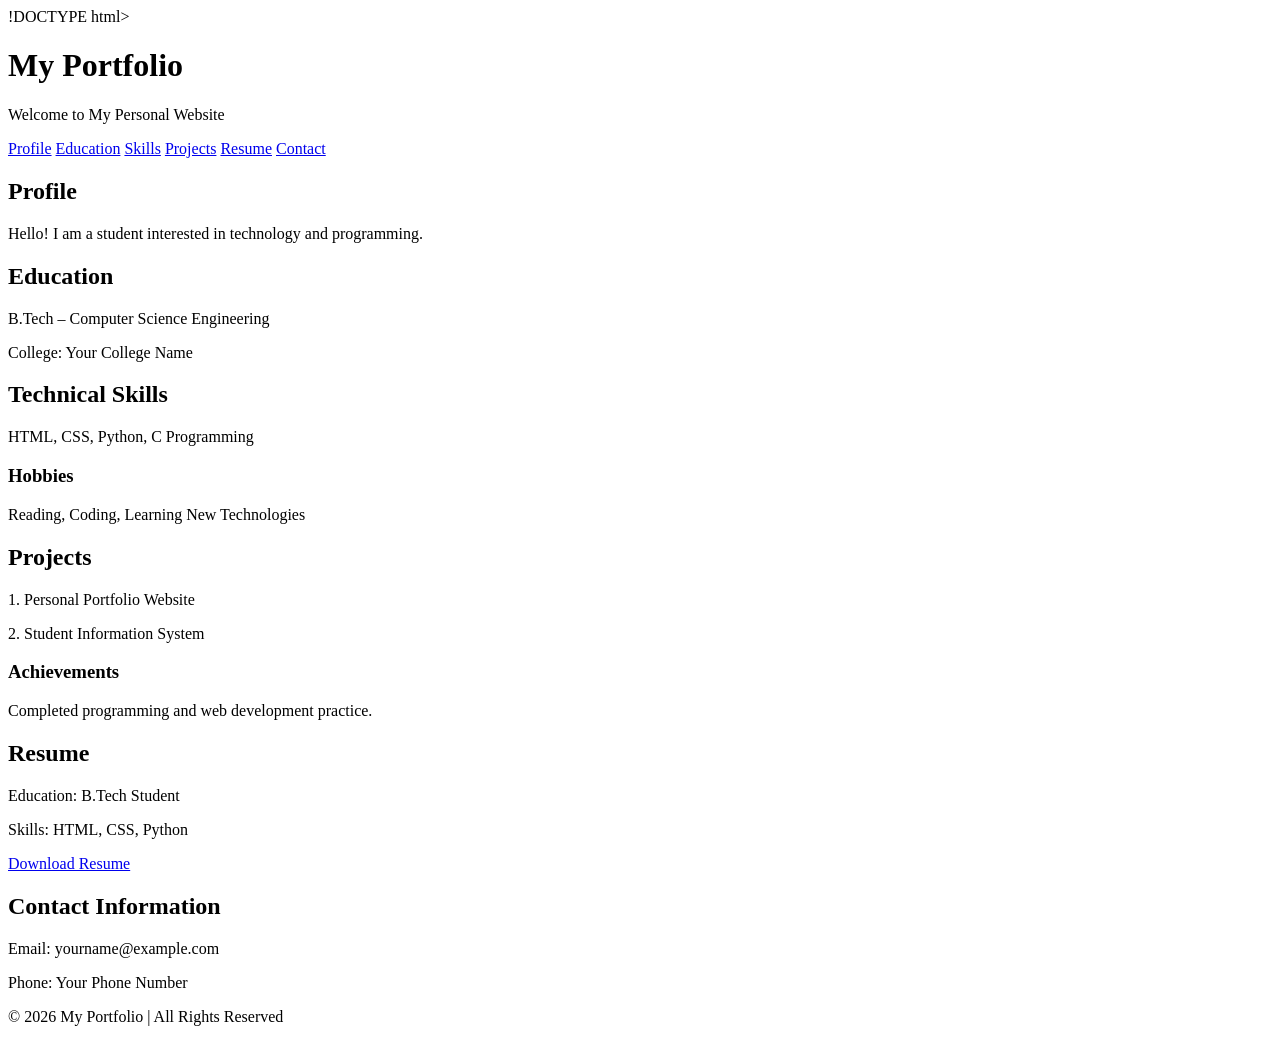
<file: 02_Personal Portfolio Website/index.html>
!DOCTYPE html>
<html lang="en">
<head>
<meta charset="UTF-8">
<meta name="viewport" content="width=device-width, initial-scale=1.0">
<title>My Portfolio</title>
<link rel="stylesheet" rel="style1.css"
</head>

<body>
<header>
  <h1>My Portfolio</h1>
  <p>Welcome to My Personal Website</p>
</header>

<nav>
  <a href="#profile">Profile</a>
  <a href="#education">Education</a>
  <a href="#skills">Skills</a>
  <a href="#projects">Projects</a>
  <a href="#resume">Resume</a>
  <a href="#contact">Contact</a>
</nav>

<section id="profile">
  <h2>Profile</h2>
  <p>Hello! I am a student interested in technology and programming.</p>
</section>

<section id="education">
  <h2>Education</h2>
  <p>B.Tech – Computer Science Engineering</p>
  <p>College: Your College Name</p>
</section>

<section id="skills">
  <h2>Technical Skills</h2>
  <p>HTML, CSS, Python, C Programming</p>
  <h3>Hobbies</h3>
  <p>Reading, Coding, Learning New Technologies</p>
</section>

<section id="projects">
  <h2>Projects</h2>
  <p>1. Personal Portfolio Website</p>
  <p>2. Student Information System</p>
  <h3>Achievements</h3>
  <p>Completed programming and web development practice.</p>
</section>

<section id="resume">
  <h2>Resume</h2>
  <p>Education: B.Tech Student</p>
  <p>Skills: HTML, CSS, Python</p>
  <a href="resume.pdf" download>Download Resume</a>
</section>

<section id="contact">
  <h2>Contact Information</h2>
  <p>Email: yourname@example.com</p>
  <p>Phone: Your Phone Number</p>
</section>

<footer>
  <p>© 2026 My Portfolio | All Rights Reserved</p>
</footer>
</body>
</html>
</file>
